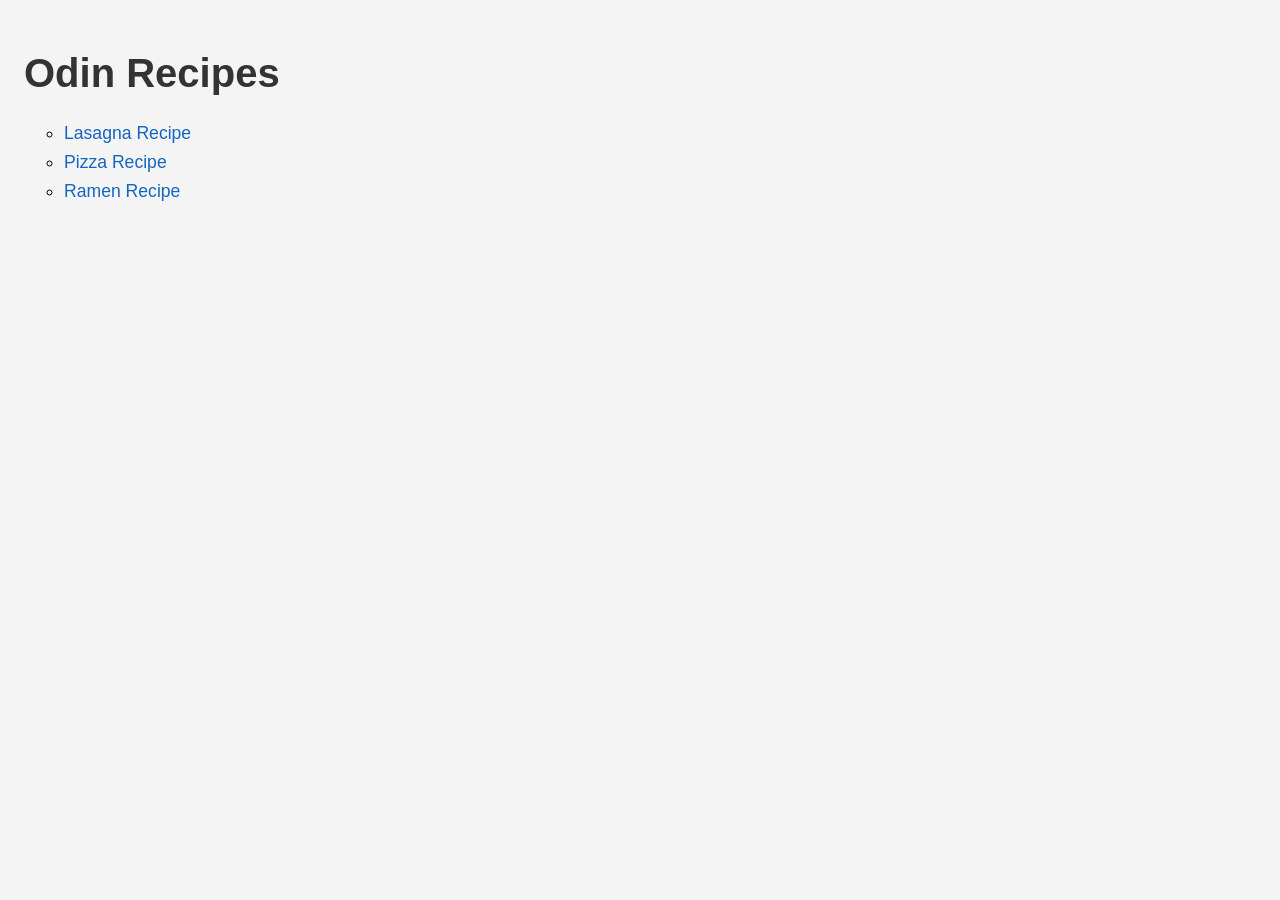
<file: index.html>
<!DOCTYPE html>
<html lang="en">
    <head>
        <meta charset="UTF-8">
        <title>Odin Recipes</title>
        <link rel="stylesheet" href="index.css">
    </head>
    <body>
        <h1>Odin Recipes</h1>
        <ul>
            <li><a href="./recipes/lasagna.html">Lasagna Recipe</a></li>
            <li><a href="./recipes/pizza.html">Pizza Recipe</a></li>
            <li><a href="./recipes/ramen.html">Ramen Recipe</a></li>
        </ul>
    </body>
</html>
</file>
<file: index.css>
body {
    background-color: #f4f4f4;
    font-family: Arial, Helvetica, sans-serif;
    padding: 16px;
}

h1 {
    color: #333;
    font-size: 2.5rem;
}

li {
    margin-bottom: 8px;
    font-size: 1.1rem;
}

ul {
    list-style-type: circle;
}

a {
    color: #1565c0;
    text-decoration: none;
}

a:hover {
    color: #003c8f;
    text-decoration: underline;
}
</file>
